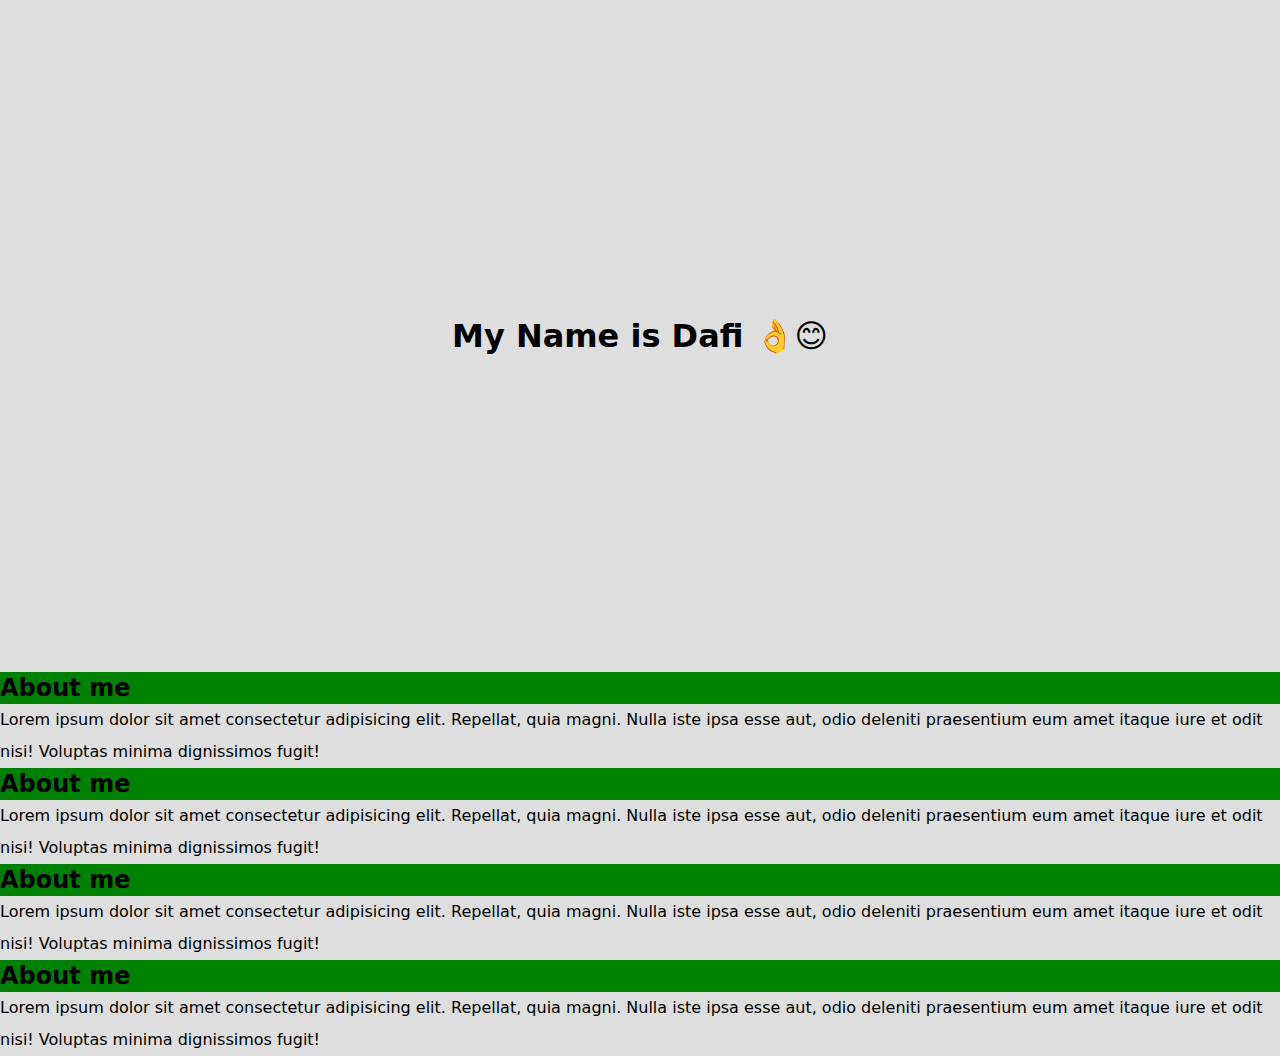
<file: index.html>
<!DOCTYPE html>
<html lang="en">
<head>
    <meta charset="UTF-8">
    <meta name="viewport" content="width=device-width, initial-scale=1.0">
  <link rel="stylesheet" href="style.css">
    <title>Document</title>
</head>
<body>
    <h1>My Name is Dafi 👌😊</h1>
    <h2>About me</h2>
    <p>Lorem ipsum dolor sit amet consectetur adipisicing elit. Repellat, quia magni. Nulla iste ipsa esse aut, odio deleniti praesentium eum amet itaque iure et odit nisi! Voluptas minima dignissimos fugit!</p>
    <h2>About me</h2>
    <p>Lorem ipsum dolor sit amet consectetur adipisicing elit. Repellat, quia magni. Nulla iste ipsa esse aut, odio deleniti praesentium eum amet itaque iure et odit nisi! Voluptas minima dignissimos fugit!</p>
    <h2>About me</h2>
    <p>Lorem ipsum dolor sit amet consectetur adipisicing elit. Repellat, quia magni. Nulla iste ipsa esse aut, odio deleniti praesentium eum amet itaque iure et odit nisi! Voluptas minima dignissimos fugit!</p>
    <h2>About me</h2>
    <p>Lorem ipsum dolor sit amet consectetur adipisicing elit. Repellat, quia magni. Nulla iste ipsa esse aut, odio deleniti praesentium eum amet itaque iure et odit nisi! Voluptas minima dignissimos fugit!</p>
</body>
</html>
</file>
<file: style.css>
* {
    padding: 0;
    margin: 0;
    box-sizing: border-box;
    font-family: system-ui;
}

html {
    scroll-behavior: smooth;
}

body {

    background-color: #dedede;
  line-height: 2rem;
}

h1 {
    margin: 20rem 0;
    text-align: center;
}

p {
    animation: fade linear both;
    animation-timeline: view();
    animation-range: entry 50% cover 50%;
}

h2 {
    background-color: green;

    animation: reveal linear both;
    animation-timeline: view();
    animation-range: entry 50% cover 50%;
}

@keyframes fade {
 from {
    opacity: 0;
 }   
to {
    opacity: 1;
}
}

@keyframes reveal {
    from {
        background-position-x: 200%;
        opacity: 0;
    }
    to {
        background-position-x: 0%;
        opacity: 1;
    }
}
</file>
